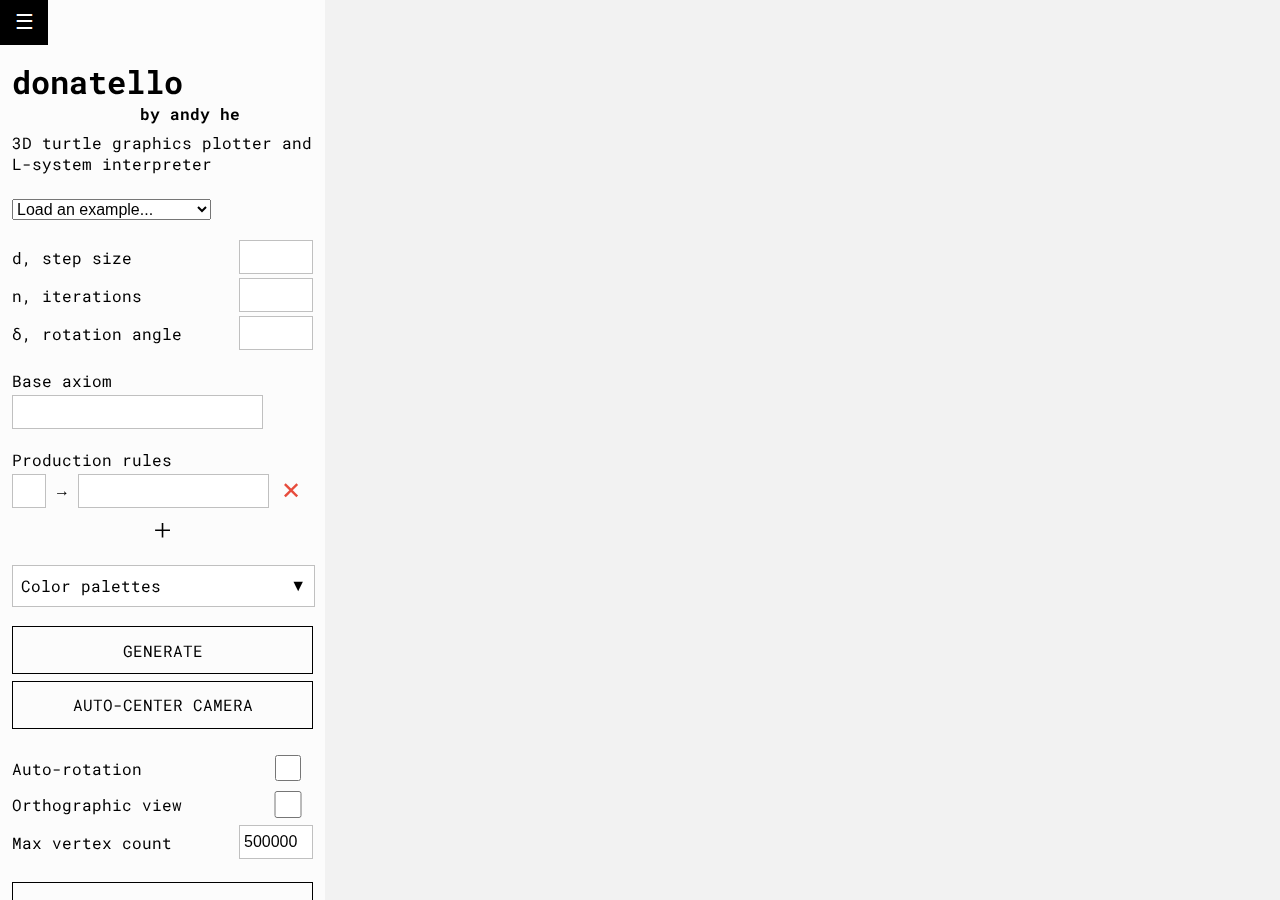
<file: index.html>
<!DOCTYPE html>
<html>
    <head>
        <meta charset="utf-8">
        <meta name="viewport" content="width=device-width, initial-scale=1">
        <title>donatello</title>
        <link rel="stylesheet" href="styles.css">
        <link href="https://fonts.googleapis.com/css?family=Roboto+Mono" rel="stylesheet"> 
        <script src="js/three.js"></script>
        <script src="js/controls/OrbitControls.js"></script>
        <script src="js/Detector.js"></script>
        <script src="js/donatello.js"></script>
    </head>
    <body>
        <div class="top-container">
            <button id="sidebar-button">&#9776;</button>
        </div>
        <div id="sidebar">
            <div id="menu">
                <h1 class="title">donatello</h1>
                <p class="author">by andy he</p>
                <p class="subtitle">3D turtle graphics plotter and L-system interpreter</p>
                <div class="menu-section">
                    <select id="example-select">
                        <option value="">Load an example...</option>
                    </select>
                </div>
                <div class="menu-section">
                    <div class="parameter"><label>d, step size</label><input type="number" id="step-size" min="0" step="any" /></div>
                    <div class="parameter"><label>n, iterations</label><input type="number" id="iterations" min="0" step="any" /></div>
                    <div class="parameter"><label>&delta;, rotation angle</label><input type="number" id="rotation-angle" step="any" /></div>
                </div>
                <div class="menu-section">
                    <label id="base-axiom-label">Base axiom</label>
                    <input type="text" id="base-axiom" />
                </div>
                <div class="menu-section">
                    <label id="production-rules-label">Production rules</label>
                    <div id="rule-list-container"></div>
                    <div id="add-rule-button">+</div>
                </div>
                <div class="collapsible-section">
                    <button class="collapsible">Color palettes</button>
                    <div id="color-palettes" class="collapsible-content"></div>
                </div>
                <div class="menu-section">
                    <button id="generate-button">GENERATE</button>
                    <button id="auto-center-button">AUTO-CENTER CAMERA</button>
                </div>
                <div class="menu-section">
                    <div class="parameter"><label class="parameter">Auto-rotation</label><input type="checkbox" id="auto-rotate-checkbox" /></div>
                    <div class="parameter"><label class="parameter">Orthographic view</label><input type="checkbox" id="ortho-cam-checkbox" /></div>
                    <div class="parameter"><label>Max vertex count</label><input type="number" id="max-vertex-count" min="0" step="any" /></div>
                </div>
                <div class="menu-section">
                    <button id="export-button">EXPORT</button>
                </div>
                <div class="footer">
                    <a class="github-link" href="https://github.com/andonutts/donatello">
                        <img src="img/GitHub-Mark-64px.png" alt="GitHub" width="24" height="24" />
                    </a>
                </div>
            </div>
        </div>
        <div id="canvas-container"></div>
    </body>
</html>
</file>
<file: styles.css>
.top-container {
    position: fixed;
    margin: 0;
    padding: 0;
    z-index: 100;
}

body {
    margin: 0;
    padding: 0;
    background-color: #f2f2f2;
    font-family: 'Roboto Mono', monospace;
    font-size: 16px;
}

.title {
    margin-top: 0;
    margin-bottom: 0;
}

.author {
    margin-top: 0;
    margin-bottom: 0;
    padding-left: 8em;
    font-weight: bold;
}

.subtitle {
    margin-top: 0.5em;
}

#sidebar-button {
    position: absolute;
    left: 0;
    top: 0;
    text-align: center;
    margin: 0;
    padding: 0.5em 0.7em;
    font-size: 1.3em;
    border: none;
    background-color: black;
    color: white;
    cursor: pointer;
    outline: none;
}

.visible {
    visibility: visible;
    opacity: 1;
    transition: opacity 0.15s linear;
}
  
.hidden {
    visibility: hidden;
    opacity: 0;
    transition: visibility 0s 0.15s, opacity 0.15s linear;
}

.noselect {
    -webkit-touch-callout: none;
    -webkit-user-select: none;
    -khtml-user-select: none;
    -moz-user-select: none;
    -ms-user-select: none;
    user-select: none;
}

#canvas-container {
    top: 0;
    bottom: 0;
    right: 0;
    left: 0;
    position: fixed;
}

canvas {
    height: 100%;
    width: 100%;
    display: block;
}

#sidebar {
    width: 100%;
    top: 0;
    bottom: 0;
    left: 0;
    position: absolute;
    display: none;
    background-color: rgba(255, 255, 255, 0.75);
    z-index: 1;
    overflow-y: scroll;
    overflow-x: hidden;
    -webkit-overflow-scrolling: touch;
}

#menu {
    margin-top: 3.0em;
    padding: 0.75em;
}

.menu-section, .collapsible-section, .footer {
    display: inline-block;
    width: 100%;
    margin: 0.5em 0;
}

.collapsible-section {
    border: 1px solid #c0c0c0;
    background: white;
}

.footer {
    margin-top: 2.0em;
    text-align: center;
}

input[type="text"],
input[type="number"] {
    line-height: 2em;
    padding: 0 0.25em;
    -webkit-appearance: none;
    -webkit-border-radius: 0; 
    border-radius: 0;
    border: 1px solid #c0c0c0;
    font-size: inherit;
}

select {
    font-size: inherit;
}

.parameter > input[type="checkbox"] {
    height: 2.0em;
}

input[type="number"]::-webkit-outer-spin-button,
input[type="number"]::-webkit-inner-spin-button {
    -webkit-appearance: none;
    margin: 0;
}

input[type="number"] {
    -moz-appearance: textfield;
}

.parameter, .rule, #base-axiom {
    margin: 0.25em 0;
}

.parameter {
    display: flex;
    width: 100%;
}

.parameter > label {
    flex-grow: 1;
    margin: auto 0;
}

.parameter > input {
    float: right;
    width: 4.0em;
    /* -webkit-box-sizing: border-box;
    -moz-box-sizing: border-box;
    box-sizing: border-box; */
}

#base-axiom-label, #production-rules-label {
    display: inline-block;
    width: 100%;
}

#base-axiom {
    display: inline-block;
    width: 80%;
}

.rule {
    display: flex;
}

.symbol-input {
    margin: auto;
    width: 1.5em;
    text-align: center;
}

.rule-arrow {
    font-family: initial;
    margin: auto 0.5em;
}

.rule-input {
    min-width: 0;
    margin: auto;
    flex-grow: 1;
}

.delete-rule-button, #add-rule-button {
    font-family: initial;
    text-align: center;
    font-size: 1.5em;
    border: none;
    background-color: rgba(255, 255, 255, 0.0);
    cursor: pointer;
    outline: none;
}

.delete-rule-button {
    color:  #e74c3c;
    margin: auto 0.5em auto 0.5em;
}

#add-rule-button {
    margin: auto;
    font-size: 2.0em;
    padding: 0 0.18em;
    width: 1em;
    color:  #000000;
}

.collapsible {
    line-height: 2.5em;
    width: 100%;
    padding: 0 0.5em;
    background: none;
    font-family: inherit;
    font-size: inherit;
    border: none;
    text-align: left;
    cursor: pointer;
    outline: none;
}

.collapsible:after {
    font-family: initial;
    font-size: 1.0em;
    content: '\25BC';
    font-weight: bold;
    float: right;
    margin-left: 5px;
}

.collapsible-active:after {
    content: '\25B2';
}

.collapsible-content {
    display: none;
    padding: 0.5em;
}

.palette-item {
    width: 100%;
    height: 3em;
    border: none;
    outline: none;
    background: none;
    margin: 0.1em 0;
    padding: 0.3em;
}

.palette-item.active {
    border: 1px solid black;
}

.color-box {
    height: 100%;
    width: 25%;
    display: inline-block;
}

#generate-button,
#auto-center-button,
#export-button {
    width: 100%;
    height: 3em;
    font-family: inherit;
    font-size: inherit;
    background: none;
    border: 1px solid black;
    text-align: center;
    text-decoration: none;
    cursor: pointer;
    outline: none;
    margin: 0.2em 0;
}

.github-link {
    margin: auto;
    padding: 0.75em;
}

@media only screen and (min-width: 650px) {
    #sidebar {
        width: 325px;
    }
}
</file>
